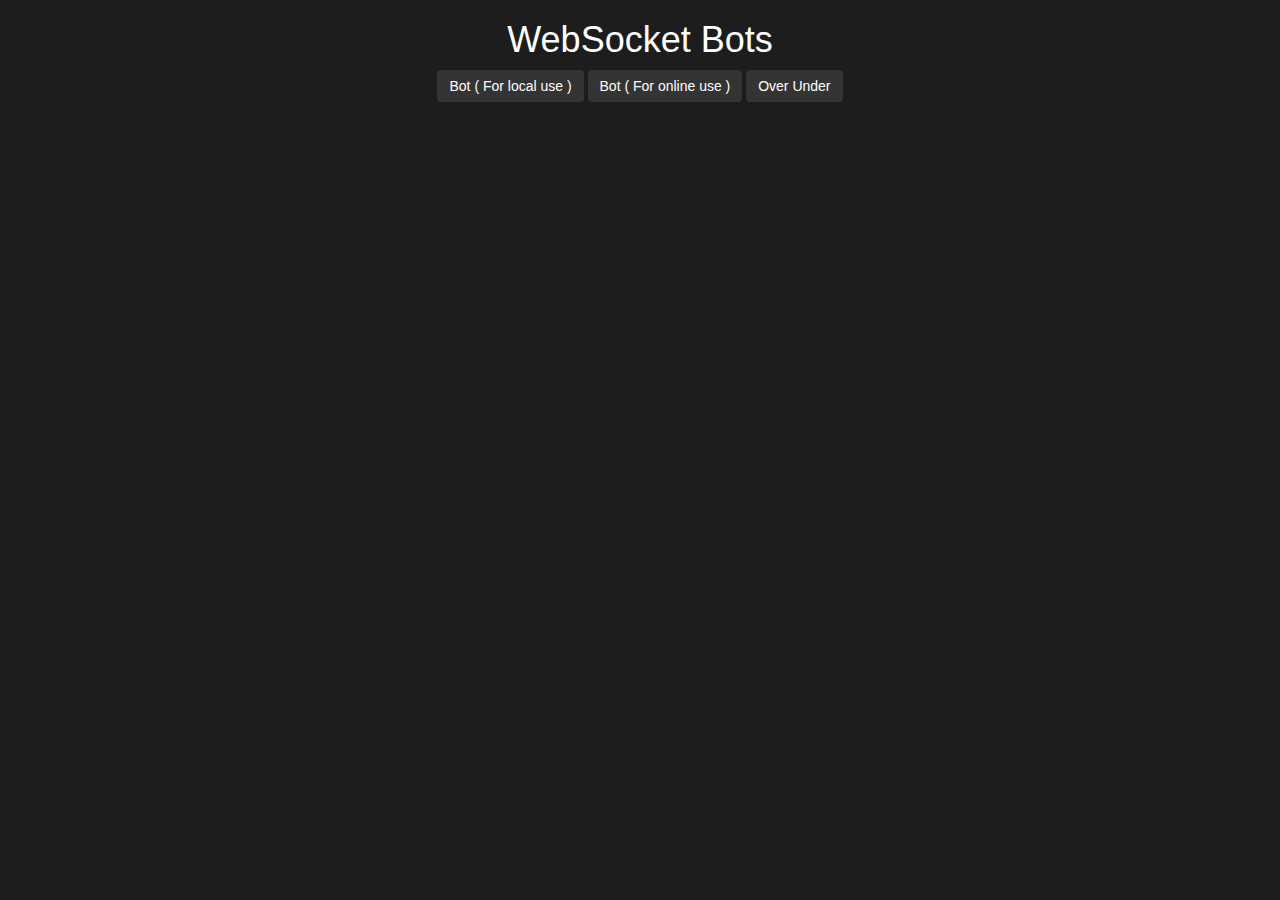
<file: index.html>
<!DOCTYPE html>
<html lang="en">
<head>
    <meta charset="UTF-8">
    <meta name="viewport" content="width=device-width, initial-scale=1.0">
    <title>WebSocket Trigger</title>
    <link rel="stylesheet" href="https://maxcdn.bootstrapcdn.com/bootstrap/3.4.1/css/bootstrap.min.css">
    <link rel="stylesheet" href="main.css">
    <script src="https://ajax.googleapis.com/ajax/libs/jquery/3.7.1/jquery.min.js"></script>
    <script src="https://maxcdn.bootstrapcdn.com/bootstrap/3.4.1/js/bootstrap.min.js"></script>
</head>
<body>
    <div class="container" style="text-align: center;">
        <h1>WebSocket Bots</h1>
        <a class="btn btn-default" href="./bot.html">Bot ( For local use )</a>
        <a class="btn btn-default" href="./bot-update.html">Bot ( For online use )</a>
        <a class="btn btn-default" href="./overunder.html">Over Under</a>

    </div>
</body>
</html>
</file>
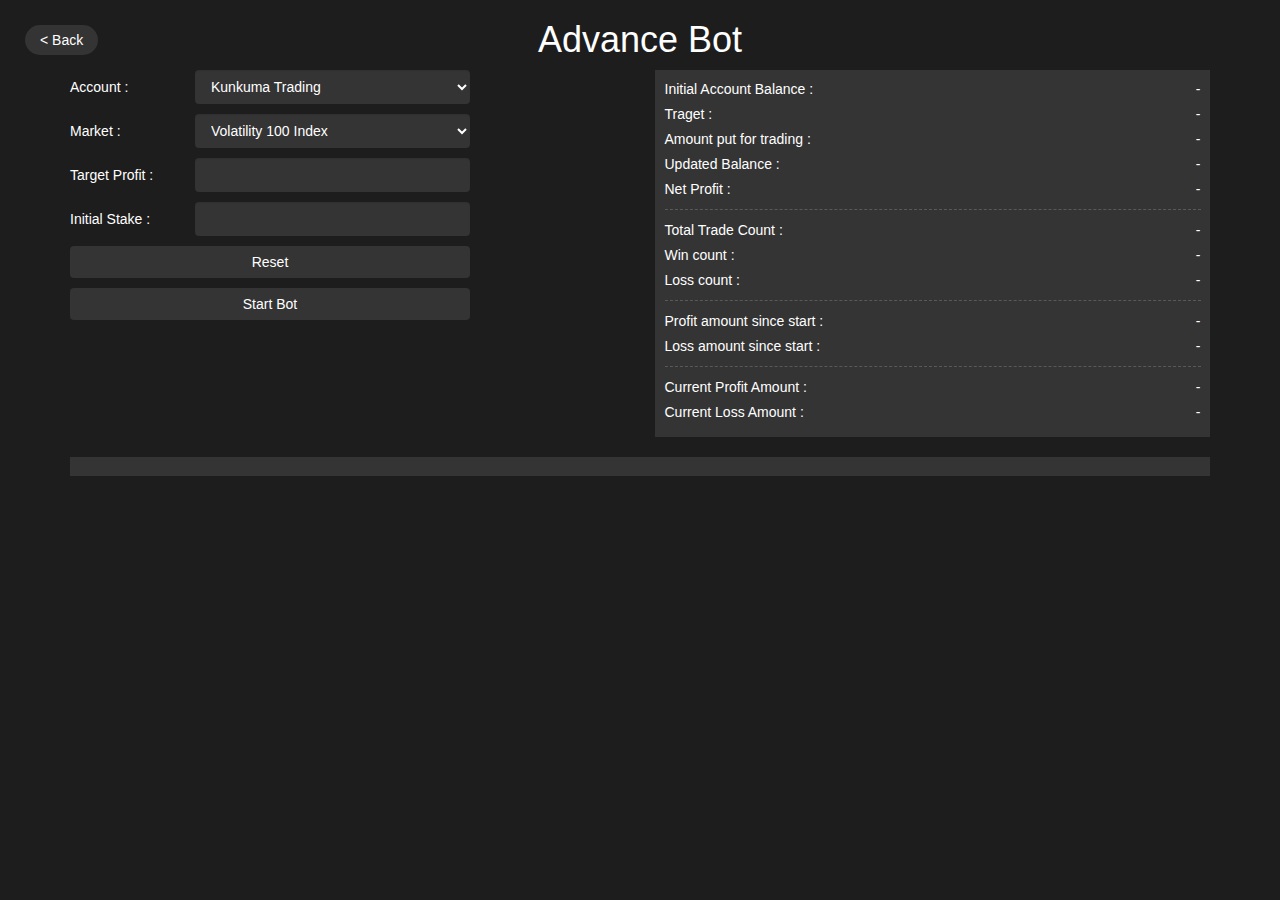
<file: bot-update.html>
<!DOCTYPE html>
<html lang="en">
  <head>
    <meta charset="UTF-8" />
    <meta name="viewport" content="width=device-width, initial-scale=1.0" />
    <title>WebSocket Trigger</title>
    <link
      rel="stylesheet"
      href="https://maxcdn.bootstrapcdn.com/bootstrap/3.4.1/css/bootstrap.min.css"
    />
    <link rel="stylesheet" href="./main.css" />
    <script src="https://ajax.googleapis.com/ajax/libs/jquery/3.7.1/jquery.min.js"></script>
    <script src="https://maxcdn.bootstrapcdn.com/bootstrap/3.4.1/js/bootstrap.min.js"></script>
  </head>
  <body>
    <a class="btn btn-default btn-back" href="../index.html">< Back</a>
    <div class="container" style="text-align: center">
      <h1>Advance Bot</h1>

      <div class="row">
        <div class="col-md-6">
          <div class="params">
            <div class="form-field">
              <div class="form-title">Account :</div>
              <div class="form-element">
                <select class="form-control" id="account_select"></select>
              </div>
            </div>
            <div class="form-field">
              <div class="form-title">Market :</div>
              <div class="form-element">
                <select class="form-control" id="market"></select>
              </div>
            </div>
            <div class="form-field">
              <div class="form-title">Target Profit :</div>
              <div class="form-element">
                <input
                  type="text"
                  id="target_profit"
                  class="form-control"
                  value=""
                />
              </div>
            </div>
            <div class="form-field">
              <div class="form-title">Initial Stake :</div>
              <div class="form-element">
                <input
                  type="text"
                  id="initial_stake"
                  class="form-control"
                  value=""
                />
              </div>
            </div>
            <div class="form-field">
              <button class="btn btn-default btn-block" id="resetBot">
                Reset
              </button>
            </div>
            <div class="form-field">
              <button class="btn btn-default btn-block " id="startBot">
                Start Bot
              </button>
            </div>
            <div class="flash-notification">
              <!-- Bot will run again in <span class="number">10</span> seconds. -->
              <!-- Trade will close in <span class="number">10</span> tick. -->
            </div>
          </div>
        </div>
        <div class="col-md-6">
          <div class="account-info">
            <div class="field">
              <span>Initial Account Balance : </span
              ><span id="initialAccountBalance">-</span>
            </div>
            <div class="field">
              <span>Traget : </span><span id="targetAmount">-</span>
            </div>
            <div class="field">
              <span>Amount put for trading : </span
              ><span id="amountPutForTrading">-</span>
            </div>
            <div class="field">
              <span>Updated Balance : </span
              ><span id="updatedAccountBalance">-</span>
            </div>
            <div class="field">
              <span>Net Profit : </span
              ><span id="net_profit">-</span>
            </div>

            <div class="line-break"></div>

            <div class="field">
              <span>Total Trade Count : </span
              ><span id="totalTradeCount">-</span>
            </div>
            <div class="field">
              <span>Win count : </span><span id="winCount">-</span>
            </div>
            <div class="field">
              <span>Loss count : </span><span id="lossCount">-</span>
            </div>

            <div class="line-break"></div>

            <div class="field">
              <span>Profit amount since start : </span
              ><span id="totalProfit">-</span>
            </div>
            <div class="field">
              <span>Loss amount since start : </span
              ><span id="totalLoss">-</span>
            </div>

            <div class="line-break"></div>

            <div class="field">
              <span>Current Profit Amount : </span
              ><span id="currentProfitAmount">-</span>
            </div>
            <div class="field">
              <span>Current Loss Amount : </span
              ><span id="currentLossAmount">-</span>
            </div>
            <!-- <div class="field"><span>xxxxxxxxxx : </span><span id="xxxxxxxxxx">-</span></div> -->
          </div>
        </div>
      </div>
    </div>

    <div class="container" style="text-align: center">
      <div class="row">
        <div class="col-md-12">
          <div
            class="result-notification"
            style="text-align: left; max-height: 52vh; overflow: auto"
          ></div>
        </div>
      </div>
    </div>

 

    <script src="./scripts/common_function.js"></script>
    <script src="./bot-update.js"></script>
    
  </body>
</html>
</file>
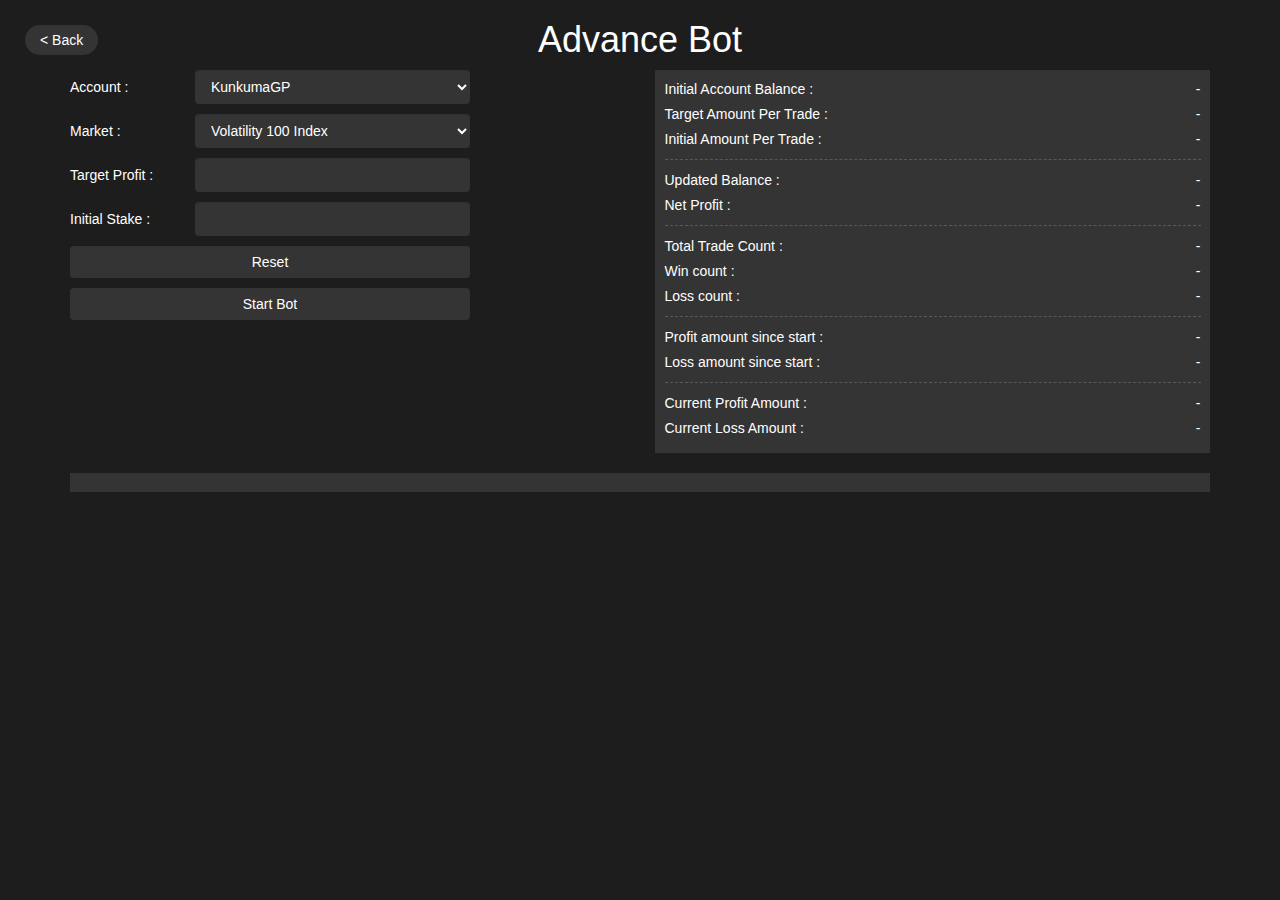
<file: bot-update_2.html>
<!DOCTYPE html>
<html lang="en">
  <head>
    <meta charset="UTF-8" />
    <meta name="viewport" content="width=device-width, initial-scale=1.0" />
    <title>WebSocket Trigger</title>
    <link
      rel="stylesheet"
      href="https://maxcdn.bootstrapcdn.com/bootstrap/3.4.1/css/bootstrap.min.css"
    />
    <link rel="stylesheet" href="./main.css" />
    <script src="https://ajax.googleapis.com/ajax/libs/jquery/3.7.1/jquery.min.js"></script>
    <script src="https://maxcdn.bootstrapcdn.com/bootstrap/3.4.1/js/bootstrap.min.js"></script>
  </head>
  <body>
    <a class="btn btn-default btn-back" href="../index.html">< Back</a>
    <div class="container" style="text-align: center">
      <h1>Advance Bot</h1>

      <div class="row">
        <div class="col-md-6">
          <div class="params">
            <div class="form-field">
              <div class="form-title">Account :</div>
              <div class="form-element">
                <select class="form-control" id="account_select"></select>
              </div>
            </div>
            <div class="form-field">
              <div class="form-title">Market :</div>
              <div class="form-element">
                <select class="form-control" id="market"></select>
              </div>
            </div>
            <div class="form-field">
              <div class="form-title">Target Profit :</div>
              <div class="form-element">
                <input
                  type="text"
                  id="target_profit"
                  class="form-control"
                  value=""
                />
              </div>
            </div>
            <div class="form-field">
              <div class="form-title">Initial Stake :</div>
              <div class="form-element">
                <input
                  type="text"
                  id="initial_stake"
                  class="form-control"
                  value=""
                />
              </div>
            </div>
            <div class="form-field">
              <button class="btn btn-default btn-block" id="resetBot">
                Reset
              </button>
            </div>
            <div class="form-field">
              <button class="btn btn-default btn-block " id="startBot">
                Start Bot
              </button>
            </div>
            <div class="flash-notification">
              <!-- Bot will run again in <span class="number">10</span> seconds. -->
              <!-- Trade will close in <span class="number">10</span> tick. -->
            </div>
          </div>
        </div>
        <div class="col-md-6">
          <div class="account-info">
            <div class="field">
              <span>Initial Account Balance : </span
              ><span id="initialAccountBalance">-</span>
            </div>
            <div class="field">
              <span>Target Amount Per Trade : </span><span id="targetProfitAmountPerTrade">-</span>
            </div>
            <div class="field">
              <span>Initial Amount Per Trade : </span
              ><span id="initialAmountPerTrade">-</span>
            </div>

            <div class="line-break"></div>
            
            <div class="field">
              <span>Updated Balance : </span
              ><span id="updatedAccountBalance">-</span>
            </div>
            <div class="field">
              <span>Net Profit : </span
              ><span id="net_profit">-</span>
            </div>

            <div class="line-break"></div>

            <div class="field">
              <span>Total Trade Count : </span
              ><span id="totalTradeCount">-</span>
            </div>
            <div class="field">
              <span>Win count : </span><span id="winCount">-</span>
            </div>
            <div class="field">
              <span>Loss count : </span><span id="lossCount">-</span>
            </div>

            <div class="line-break"></div>

            <div class="field">
              <span>Profit amount since start : </span
              ><span id="totalProfit">-</span>
            </div>
            <div class="field">
              <span>Loss amount since start : </span
              ><span id="totalLoss">-</span>
            </div>

            <div class="line-break"></div>

            <div class="field">
              <span>Current Profit Amount : </span
              ><span id="currentProfitAmount">-</span>
            </div>
            <div class="field">
              <span>Current Loss Amount : </span
              ><span id="currentLossAmount">-</span>
            </div>
            <!-- <div class="field"><span>xxxxxxxxxx : </span><span id="xxxxxxxxxx">-</span></div> -->
          </div>
        </div>
      </div>
    </div>

    <div class="container" style="text-align: center">
      <div class="row">
        <div class="col-md-12">
          <div
            class="result-notification"
            style="text-align: left; max-height: 52vh; overflow: auto"
          ></div>
        </div>
      </div>
    </div>

 

    <script src="./scripts/common_function.js"></script>
    <script src="./bot-update_2.js"></script>
    
  </body>
</html>
</file>
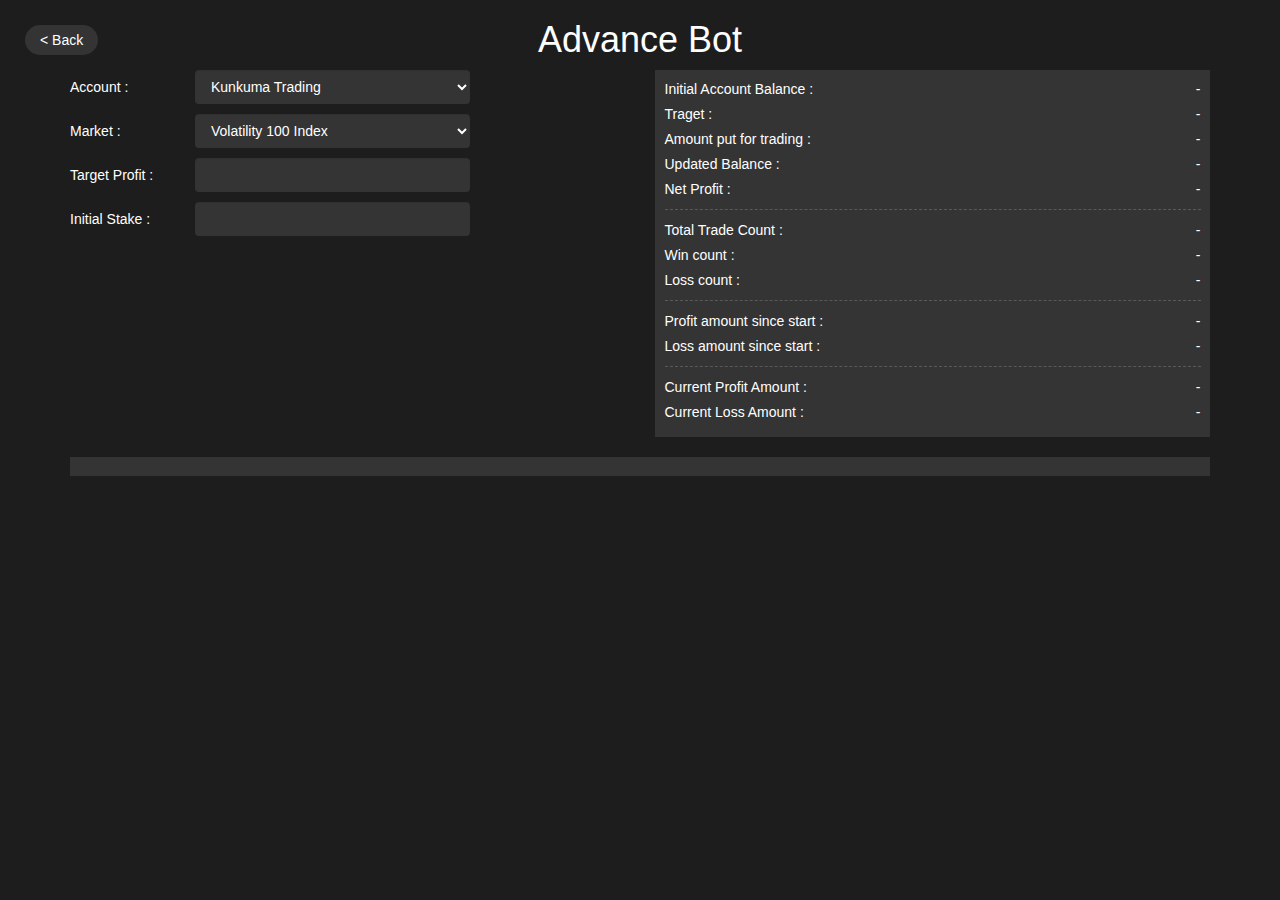
<file: bot.html>
<!DOCTYPE html>
<html lang="en">
  <head>
    <meta charset="UTF-8" />
    <meta name="viewport" content="width=device-width, initial-scale=1.0" />
    <title>WebSocket Trigger</title>
    <link
      rel="stylesheet"
      href="https://maxcdn.bootstrapcdn.com/bootstrap/3.4.1/css/bootstrap.min.css"
    />
    <link rel="stylesheet" href="./main.css" />
    <script src="https://ajax.googleapis.com/ajax/libs/jquery/3.7.1/jquery.min.js"></script>
    <script src="https://maxcdn.bootstrapcdn.com/bootstrap/3.4.1/js/bootstrap.min.js"></script>
  </head>
  <body>
    <a class="btn btn-default btn-back" href="../index.html">< Back</a>
    <div class="container" style="text-align: center">
      <h1>Advance Bot</h1>

      <div class="row">
        <div class="col-md-6">
          <div class="params">
            <div class="form-field">
              <div class="form-title">Account :</div>
              <div class="form-element">
                <select class="form-control" id="account_select"></select>
              </div>
            </div>
            <div class="form-field">
              <div class="form-title">Market :</div>
              <div class="form-element">
                <select class="form-control" id="market"></select>
              </div>
            </div>
            <div class="form-field">
              <div class="form-title">Target Profit :</div>
              <div class="form-element">
                <input
                  type="text"
                  id="target_profit"
                  class="form-control"
                  value=""
                />
              </div>
            </div>
            <div class="form-field">
              <div class="form-title">Initial Stake :</div>
              <div class="form-element">
                <input
                  type="text"
                  id="initial_stake"
                  class="form-control"
                  value=""
                />
              </div>
            </div>
            <!-- <div class="form-field">
              <button class="btn btn-default btn-block" id="authenticateButton">
                Authenticate
              </button>
            </div>
            <div class="form-field">
              <button class="btn btn-default btn-block " id="scriptButton">
                Start Bot
              </button>
            </div> -->
            <div class="flash-notification">
              <!-- Bot will run again in <span class="number">10</span> seconds. -->
              <!-- Trade will close in <span class="number">10</span> tick. -->
            </div>
          </div>
        </div>
        <div class="col-md-6">
          <div class="account-info">
            <div class="field">
              <span>Initial Account Balance : </span
              ><span id="initialAccountBalance">-</span>
            </div>
            <div class="field">
              <span>Traget : </span><span id="targetAmount">-</span>
            </div>
            <div class="field">
              <span>Amount put for trading : </span
              ><span id="amountPutForTrading">-</span>
            </div>
            <div class="field">
              <span>Updated Balance : </span
              ><span id="updatedAccountBalance">-</span>
            </div>
            <div class="field">
              <span>Net Profit : </span
              ><span id="net_profit">-</span>
            </div>

            <div class="line-break"></div>

            <div class="field">
              <span>Total Trade Count : </span
              ><span id="totalTradeCount">-</span>
            </div>
            <div class="field">
              <span>Win count : </span><span id="winCount">-</span>
            </div>
            <div class="field">
              <span>Loss count : </span><span id="lossCount">-</span>
            </div>

            <div class="line-break"></div>

            <div class="field">
              <span>Profit amount since start : </span
              ><span id="totalProfit">-</span>
            </div>
            <div class="field">
              <span>Loss amount since start : </span
              ><span id="totalLoss">-</span>
            </div>

            <div class="line-break"></div>

            <div class="field">
              <span>Current Profit Amount : </span
              ><span id="currentProfitAmount">-</span>
            </div>
            <div class="field">
              <span>Current Loss Amount : </span
              ><span id="currentLossAmount">-</span>
            </div>
            <!-- <div class="field"><span>xxxxxxxxxx : </span><span id="xxxxxxxxxx">-</span></div> -->
          </div>
        </div>
      </div>
    </div>

    <div class="container" style="text-align: center">
      <div class="row">
        <div class="col-md-12">
          <div
            class="result-notification"
            style="text-align: left; max-height: 52vh; overflow: auto"
          ></div>
        </div>
      </div>
    </div>

 

    <script src="./scripts/common_function.js"></script>
    <script src="./bot.js"></script>
    
  </body>
</html>
</file>
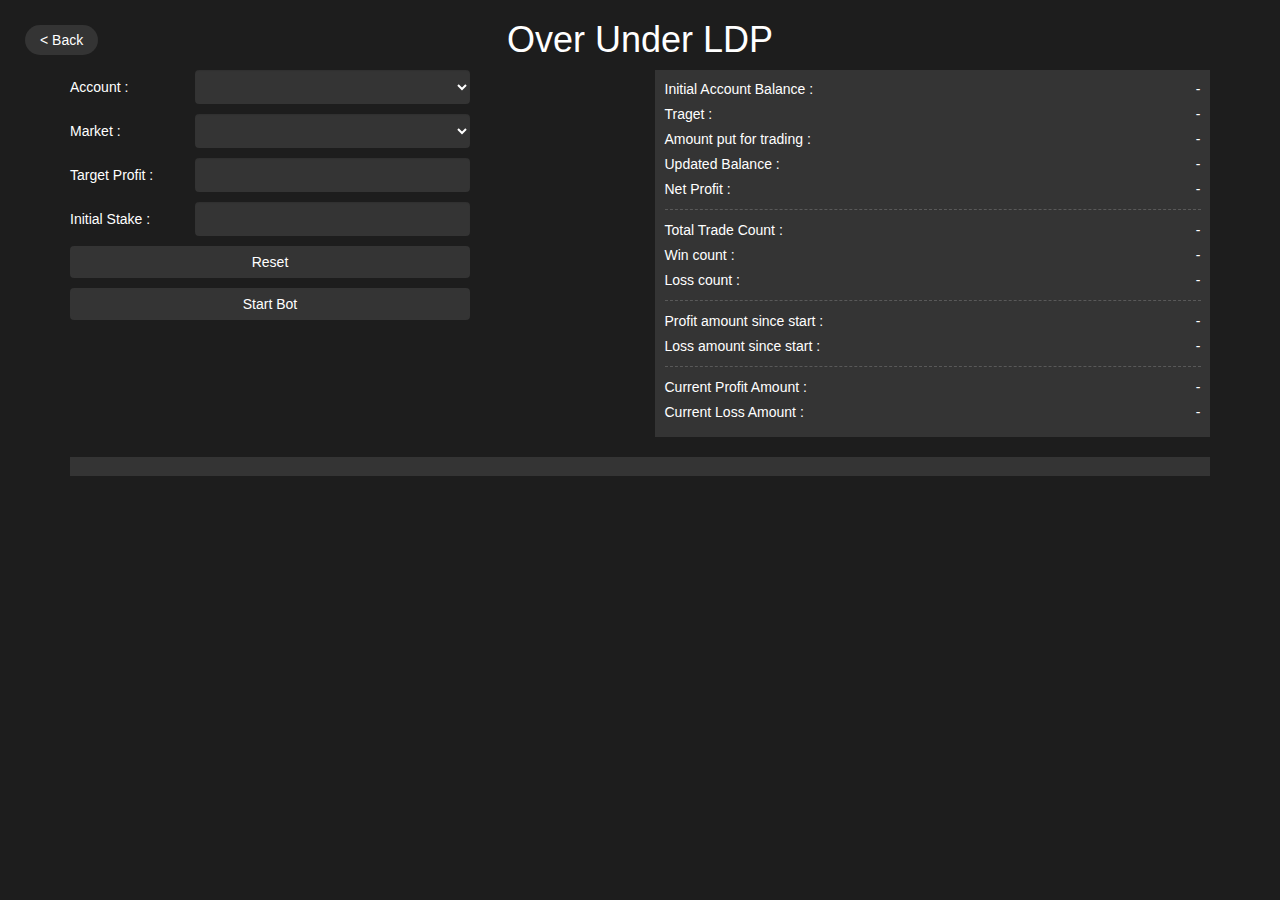
<file: overunder.html>
<!DOCTYPE html>
<html lang="en">
  <head>
    <meta charset="UTF-8" />
    <meta name="viewport" content="width=device-width, initial-scale=1.0" />
    <title>WebSocket Trigger</title>
    <link
      rel="stylesheet"
      href="https://maxcdn.bootstrapcdn.com/bootstrap/3.4.1/css/bootstrap.min.css"
    />
    <link rel="stylesheet" href="./main.css" />
    <script src="https://ajax.googleapis.com/ajax/libs/jquery/3.7.1/jquery.min.js"></script>
    <script src="https://maxcdn.bootstrapcdn.com/bootstrap/3.4.1/js/bootstrap.min.js"></script>
  </head>
  <body>
    <a class="btn btn-default btn-back" href="../index.html">< Back</a>
    <div class="container" style="text-align: center">
      <h1>Over Under LDP</h1>

      <div class="row">
        <div class="col-md-6">
          <div class="params">
            <div class="form-field">
              <div class="form-title">Account :</div>
              <div class="form-element">
                <select class="form-control" id="account_select"></select>
              </div>
            </div>
            <div class="form-field">
              <div class="form-title">Market :</div>
              <div class="form-element">
                <select class="form-control" id="market"></select>
              </div>
            </div>
            <div class="form-field">
              <div class="form-title">Target Profit :</div>
              <div class="form-element">
                <input
                  type="text"
                  id="target_profit"
                  class="form-control"
                  value=""
                />
              </div>
            </div>
            <div class="form-field">
              <div class="form-title">Initial Stake :</div>
              <div class="form-element">
                <input
                  type="text"
                  id="initial_stake"
                  class="form-control"
                  value=""
                />
              </div>
            </div>
            <div class="form-field">
              <button class="btn btn-default btn-block" id="resetBot">
                Reset
              </button>
            </div>
            <div class="form-field">
              <button class="btn btn-default btn-block " id="startBot">
                Start Bot
              </button>
            </div>
            <div class="flash-notification">
              <!-- Bot will run again in <span class="number">10</span> seconds. -->
              <!-- Trade will close in <span class="number">10</span> tick. -->
            </div>
          </div>
        </div>
        <div class="col-md-6">
          <div class="account-info">
            <div class="field">
              <span>Initial Account Balance : </span
              ><span id="initialAccountBalance">-</span>
            </div>
            <div class="field">
              <span>Traget : </span><span id="targetAmount">-</span>
            </div>
            <div class="field">
              <span>Amount put for trading : </span
              ><span id="amountPutForTrading">-</span>
            </div>
            <div class="field">
              <span>Updated Balance : </span
              ><span id="updatedAccountBalance">-</span>
            </div>
            <div class="field">
              <span>Net Profit : </span
              ><span id="net_profit">-</span>
            </div>

            <div class="line-break"></div>

            <div class="field">
              <span>Total Trade Count : </span
              ><span id="totalTradeCount">-</span>
            </div>
            <div class="field">
              <span>Win count : </span><span id="winCount">-</span>
            </div>
            <div class="field">
              <span>Loss count : </span><span id="lossCount">-</span>
            </div>

            <div class="line-break"></div>

            <div class="field">
              <span>Profit amount since start : </span
              ><span id="totalProfit">-</span>
            </div>
            <div class="field">
              <span>Loss amount since start : </span
              ><span id="totalLoss">-</span>
            </div>

            <div class="line-break"></div>

            <div class="field">
              <span>Current Profit Amount : </span
              ><span id="currentProfitAmount">-</span>
            </div>
            <div class="field">
              <span>Current Loss Amount : </span
              ><span id="currentLossAmount">-</span>
            </div>
            <!-- <div class="field"><span>xxxxxxxxxx : </span><span id="xxxxxxxxxx">-</span></div> -->
          </div>
        </div>
      </div>
    </div>

    <div class="container" style="text-align: center">
      <div class="row">
        <div class="col-md-12">
          <div
            class="result-notification"
            style="text-align: left; max-height: 52vh; overflow: auto"
          ></div>
        </div>
      </div>
    </div>

 

    <!-- <script src="./scripts/common_function.js"></script> -->
    <script src="./overunder.js"></script>
    
  </body>
</html>
</file>
<file: main.css>
body {
    background-color: rgb(29, 29, 29);
    color: #fff;
  }
  
  .params {
    max-width: 400px;
    /* margin: auto; */
    display: grid;
    row-gap: 10px;
  }
  
  pre,
  .btn.btn-default {
    background-color: rgb(52, 52, 52);
    border: none;
    color: #fff;
  }
  
  .btn.btn-default:hover,
  .btn.btn-default:active,
  .btn.btn-default.active,
  .btn.btn-default.active:hover,
  .btn.btn-default:focus {
    background-color: rgb(41, 36, 36);
    border: none !important;
    color: #fff;
  }
  
  .btn.btn-default.active:hover {
    background-color: rgb(16, 14, 14);
    border: none !important;
    color: #fff;
  }
  
  .btn-back {
    position: fixed;
    top: 25px;
    left: 25px;
    border-radius: 26px;
    padding: 5px 15px;
  }
  
  .btn[disabled],
  .btn[disabled]:hover
  {
    background-color: rgb(33 33 33);
    border: none !important;
    color: #808080;
  }
  
  .hide {
    display: none;
    transition: all 1s ease-out;
  }
  
  .show {
    display: block;
    transition: all 1s ease-out;
  }
  
  .col-md-6 {
    margin-bottom: 20px;
  }
  
  /* Form */
  .form-field {
    display: flex;
    gap: 20px;
    align-items: center;
    justify-content: space-between;
  }
  
  .form-element {
    max-width: 275px;
    width: 275px;
  }
  
  .form-control {
    background-color: rgb(52, 52, 52);
    border: none;
    color: #fff;
    width: 100%;
  }
  
  .countdownlabel,
  .tickCountLabel {
    position: absolute;
    right: 10%;
    bottom: 25%;
  }
  
  .countdownlabel .text,
  .tickCountLabel .text {
    color: #676767;
  }
  .countdownlabel .number,
  .tickCountLabel .number {
    font-size: 48px;
    color: #9a9a9a;
  }
  
  .percentage {
    font-weight: 900;
    color: green;
  }
  
  @media screen and (max-width: 991px) {
    .params {
      max-width: unset;
      display: grid;
      row-gap: 10px;
    }
  }
  
  .account-info,
  .result-notification {
    background-color: rgb(52, 52, 52);
    border: none;
    color: #fff;
    padding: 9.5px;
  }
  
  .account-info .field {
    display: flex;
    justify-content: space-between;
    margin-bottom: 5px;
  }
  
  .line-break {
    border-bottom: 1px #595959;
    border-bottom-style: dashed;
    margin: 10px 0;
  }
  
  .flash-notification {
    height: 30px;
    padding: 40px 0;
    color: #676767;
    display: flex;
    justify-content: center;
    align-items: center;
  }
  
  .flash-notification .number {
    font-size: 24px;
    color: #9a9a9a;
    margin: 0 10px;
  }
  
  .result-notification .stake-info {
    display: flex;
    justify-content: space-between;
    padding: 10px;
    border: 1px solid #373737;
    overflow: auto;
  }
  
  .result-notification .stake-info:hover {
    background-color: #373737;
    cursor: pointer;
  }
  
  .result-notification .stake-info .detailt {
    color: #8e8e8e;
  }
  
  .result-notification .stake-info .detailt .contract-info {
    color: #cdcdcd;
  }
  
  .green {
    color: #00d300;
    font-weight: 700;
  }
  
  .red {
    color: #d30000;
    font-weight: 700;
  }
</file>
